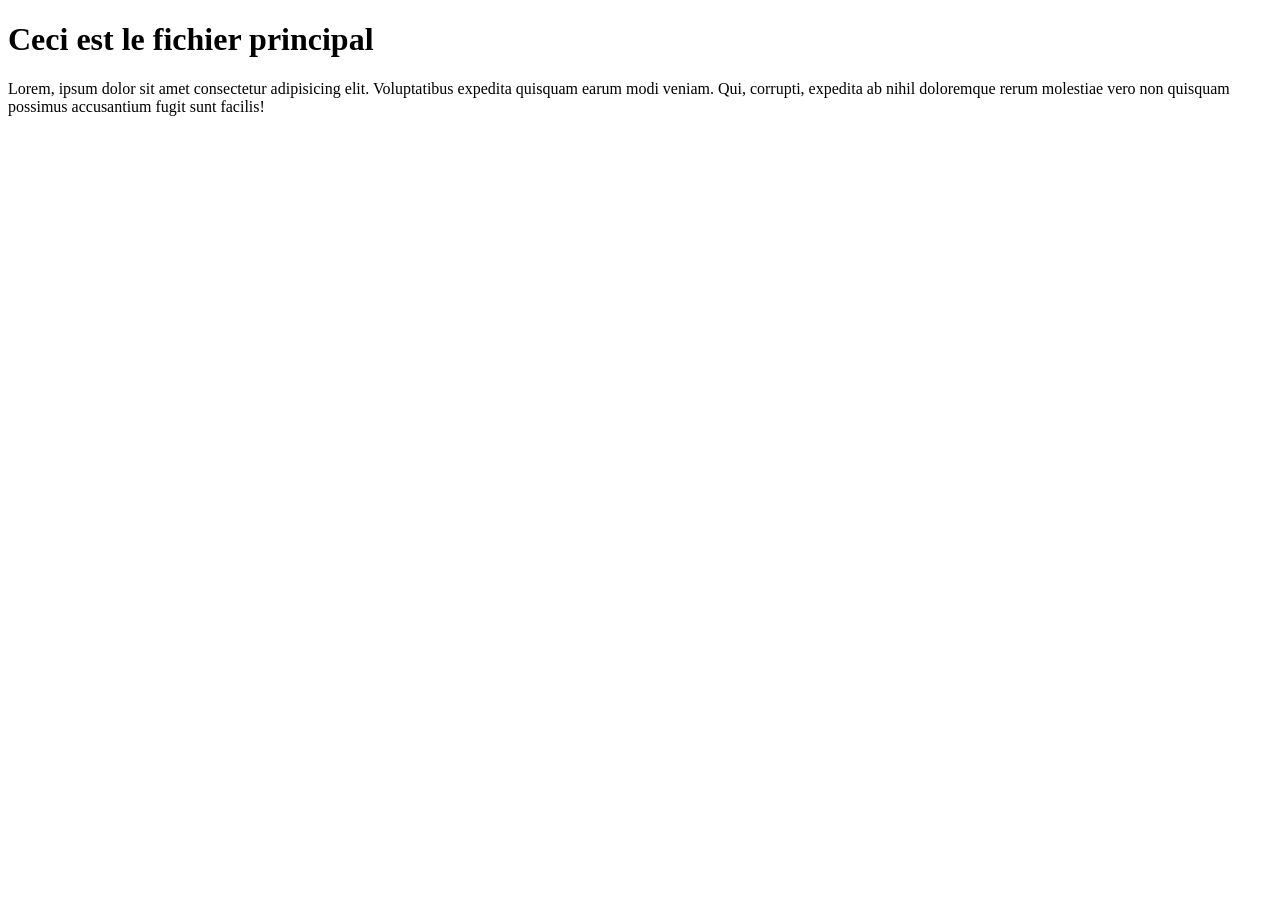
<file: index.html>
<!DOCTYPE html>
<html lang="en">
  <head>
    <meta charset="UTF-8" />
    <meta name="viewport" content="width=device-width, initial-scale=1.0" />
    <title>Document</title>
  </head>
  <body>
    <h1>Ceci est le fichier principal</h1>
    <p>
      Lorem, ipsum dolor sit amet consectetur adipisicing elit. Voluptatibus
      expedita quisquam earum modi veniam. Qui, corrupti, expedita ab nihil
      doloremque rerum molestiae vero non quisquam possimus accusantium fugit
      sunt facilis!
    </p>
  </body>
</html>
</file>
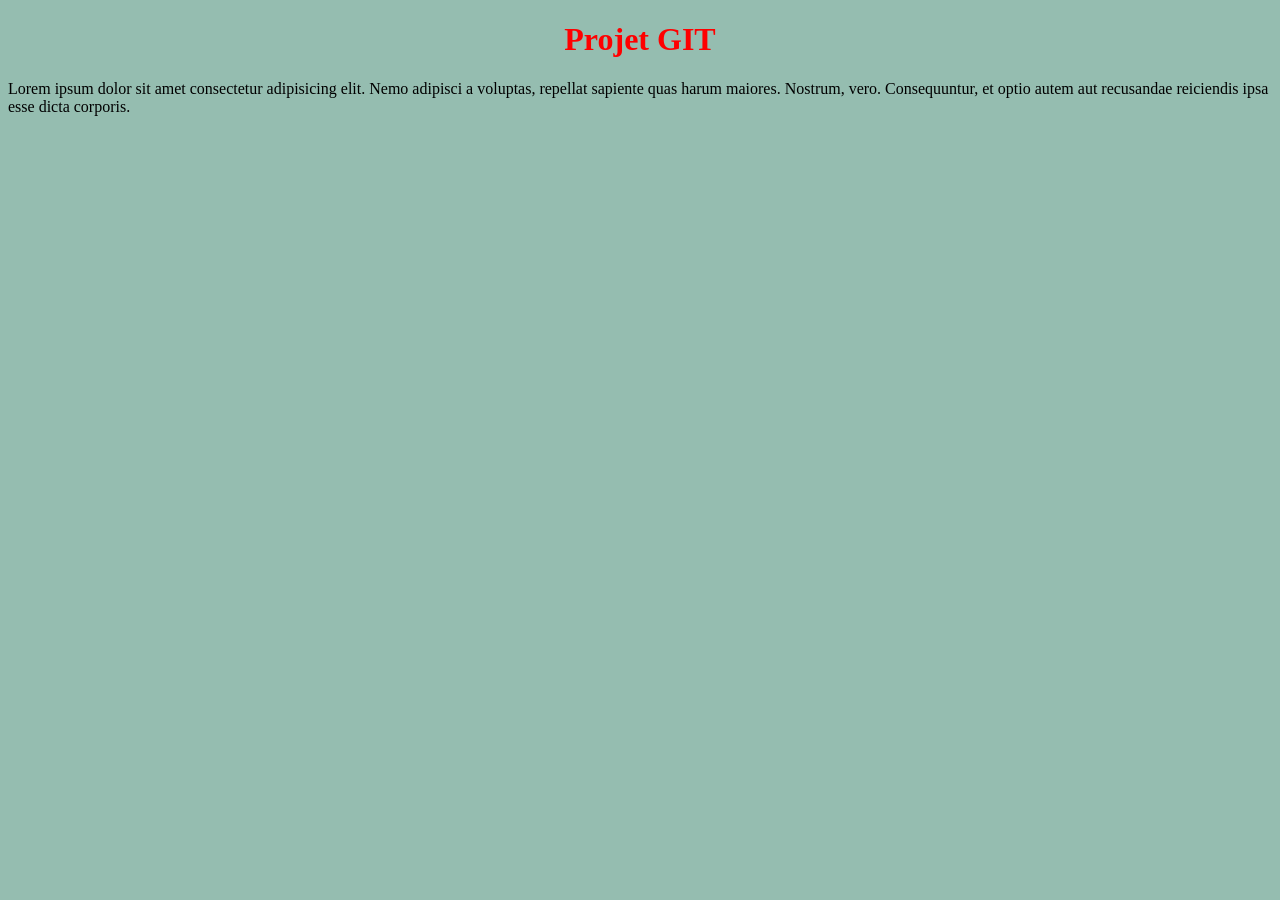
<file: blanchard.html>
<!DOCTYPE html>
<html lang="en">
<head>
    <meta charset="UTF-8">
    <meta name="viewport" content="width=device-width, initial-scale=1.0">
    <title>Demo Git</title>
    <link rel="stylesheet" href="blanchard.css">
</head>
<body>
    <h1>Projet GIT</h1>
    <p>
        Lorem ipsum dolor sit amet consectetur adipisicing elit. Nemo adipisci a voluptas, repellat sapiente quas harum maiores. Nostrum, vero. Consequuntur, et optio autem aut recusandae reiciendis ipsa esse dicta corporis.
    </p>
</body>
</html>
</file>
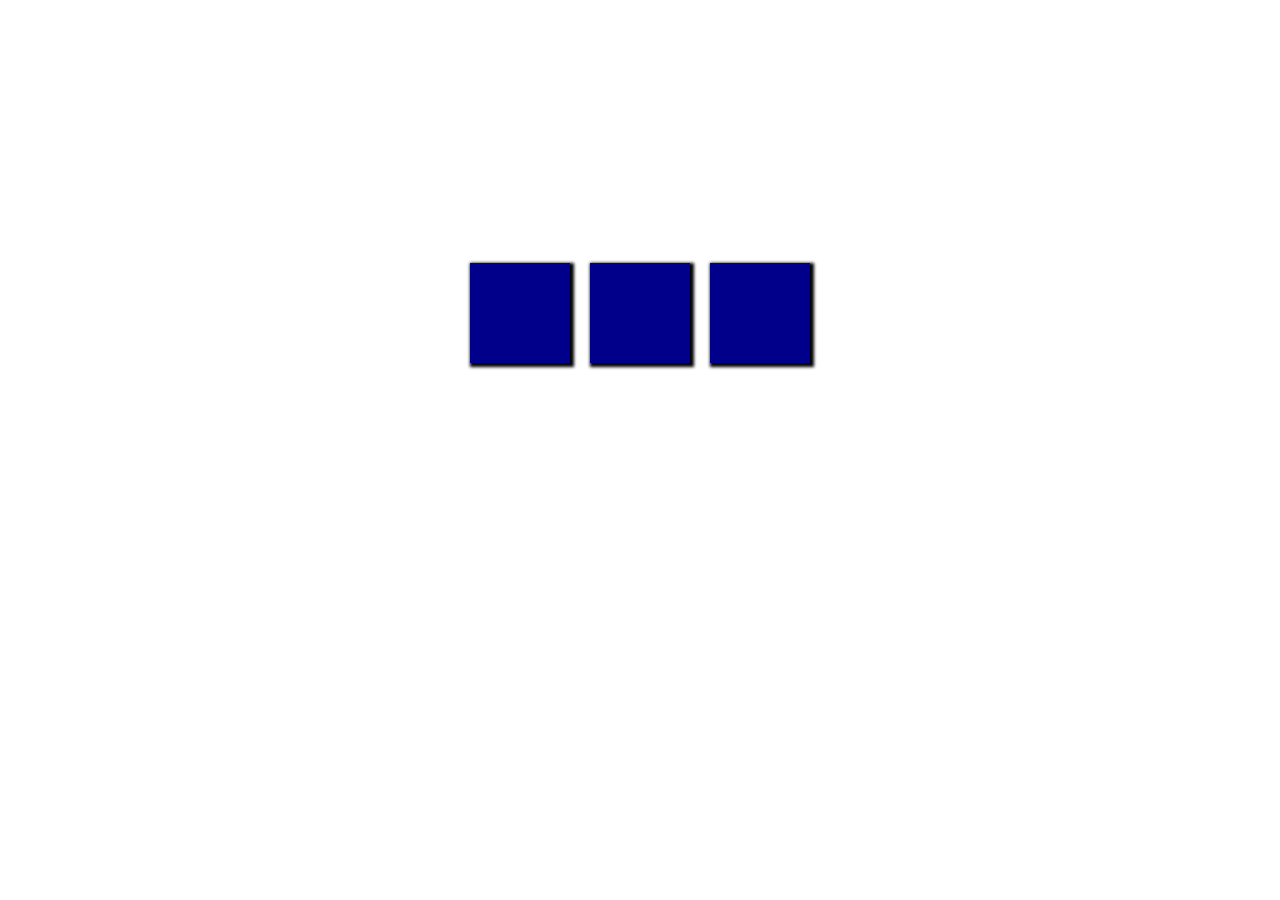
<file: cherubin.html>
<!DOCTYPE html>
<html lang="fr">
<head> 
        <meta charset="UTF-8">  
        <meta name="viewport" content="width=device-width, initial-scale=1.0">  
        <title>Document</title>  
        <link rel="stylesheet" href="lucas.css"> 
    
    </head>  
    <body>
         <section class="brique">
         <div class="bloc1"></div>  
        <div class="bloc2"></div>  
        <div class="bloc3"></div> 
        <span></span>
    </section> 
        
    </body>  
    </html>
</file>
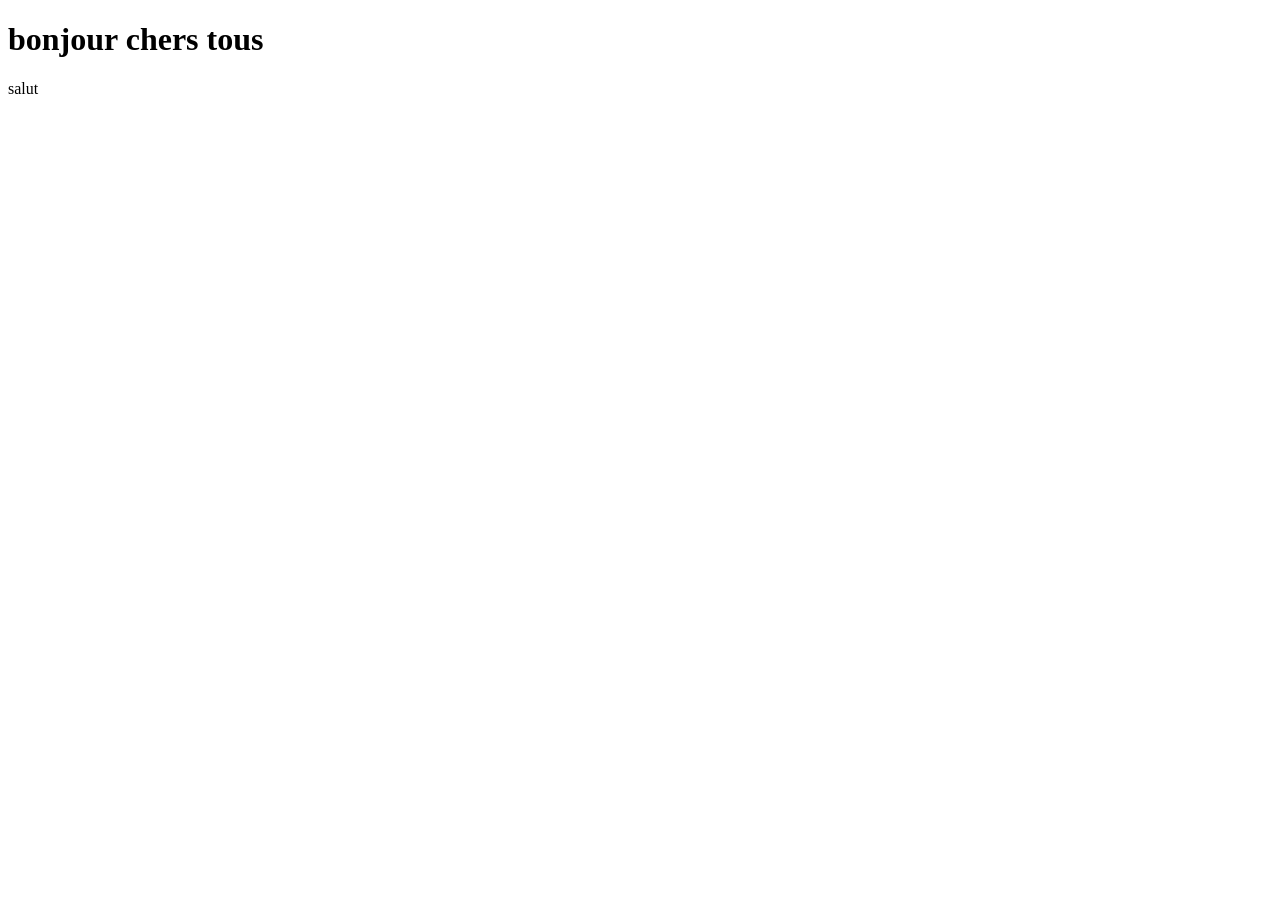
<file: hermes.html>
<!DOCTYPE html>
<html lang="en">
<head>
    <meta charset="UTF-8">
    <meta name="viewport" content="width=device-width, initial-scale=1.0">
    <title>Document</title>
</head>
<body>
    <h1>bonjour chers tous</h1>
    <p>salut</p>
</body>
</html>
</file>
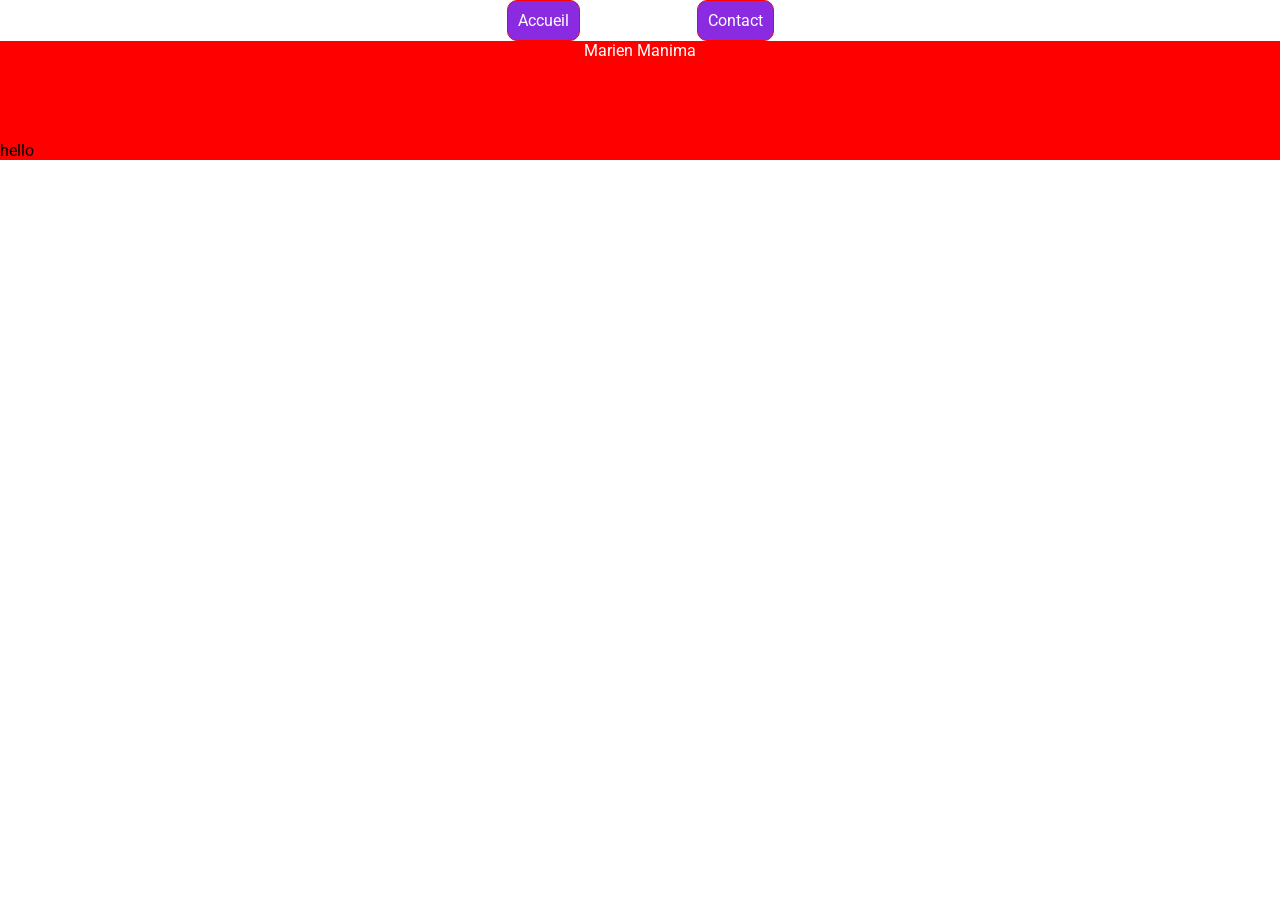
<file: marien.html>
<!DOCTYPE html>
<html lang="en">
<head>
    <meta charset="UTF-8">
    <link href="https://fonts.googleapis.com/css2?family=Roboto:wght@400;700&display=swap" rel="stylesheet">
    <meta name="viewport" content="width=device-width, initial-scale=1.0">
    <title>Document</title>
    <link rel="stylesheet" href="marien.css">
</head>

<style>
   


</style>
<body>
    <header>

        <nav>
            <div><a href="">Accueil</a></div>
            <div><a href="">Contact</a></div>
        </nav>

    </header>

    <main>

        <section class="hero">
            <div class="contenue">
                Marien Manima
            </div>
            <div>
                hello
            </div>

          

        </section>

    </main>

    <footer>

    </footer>

 
    
</body>
</html>
</file>
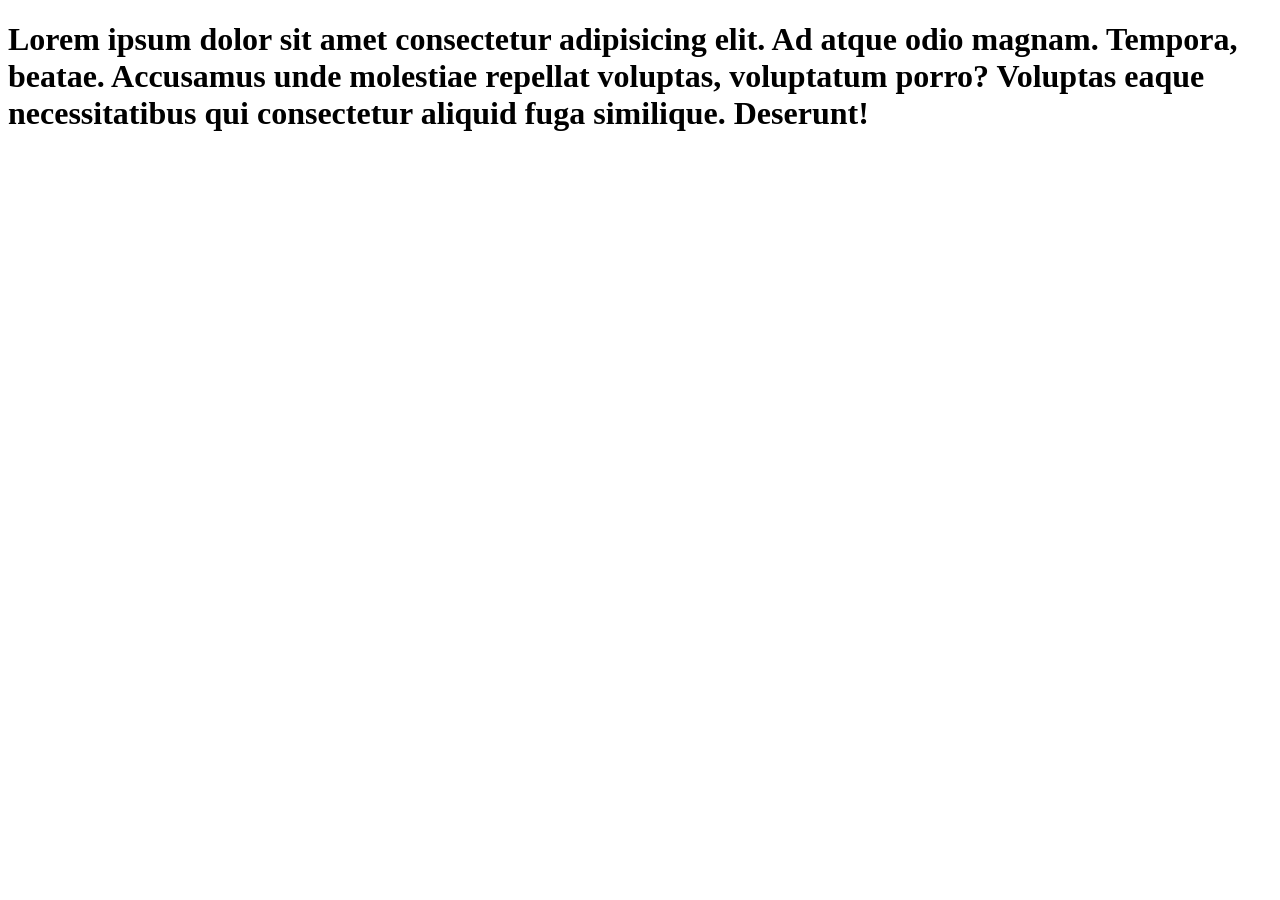
<file: peniel.html>
<!DOCTYPE html>
<html lang="en">
<head>
    <meta charset="UTF-8">
    <meta name="viewport" content="width=device-width, initial-scale=1.0">
    <title>Document</title>
</head>
<body>
    <h1>Lorem ipsum dolor sit amet consectetur adipisicing elit. Ad atque odio magnam. Tempora, beatae. Accusamus unde molestiae repellat voluptas, voluptatum porro? Voluptas eaque necessitatibus qui consectetur aliquid fuga similique. Deserunt!</h1>
    
</body>
</html>
</file>
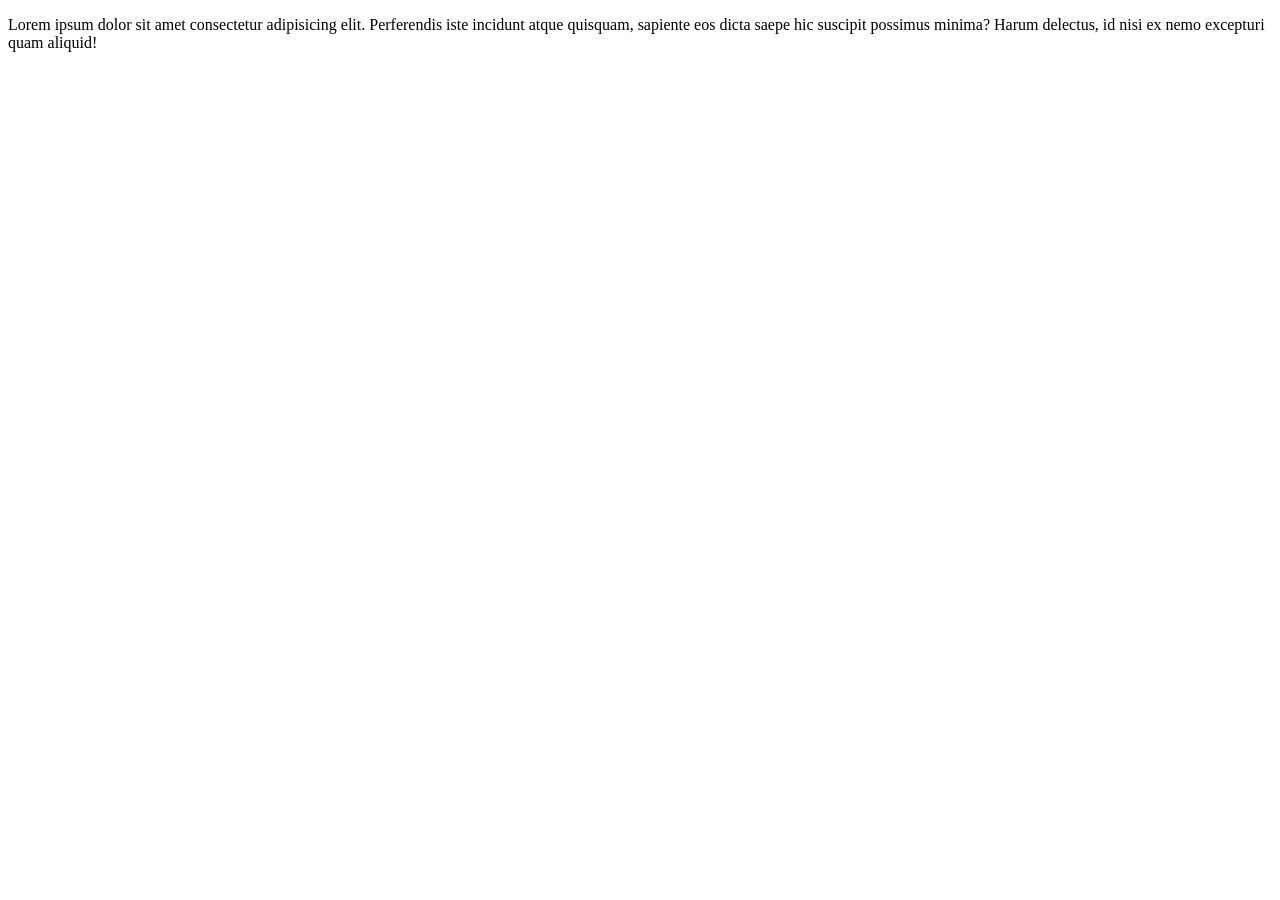
<file: Peter.html>
<!DOCTYPE html>
<html lang="en">
<head>
    <meta charset="UTF-8">
    <meta name="viewport" content="width=git, initial-scale=1.0">
    <title>Mon document</title>
</head>
<body>
    <p>
        Lorem ipsum dolor sit amet consectetur adipisicing elit. Perferendis iste incidunt atque quisquam, sapiente eos dicta saepe hic suscipit
         possimus minima? Harum
         delectus, id nisi ex nemo excepturi quam aliquid!
    </p>
</body>
</html>
</file>
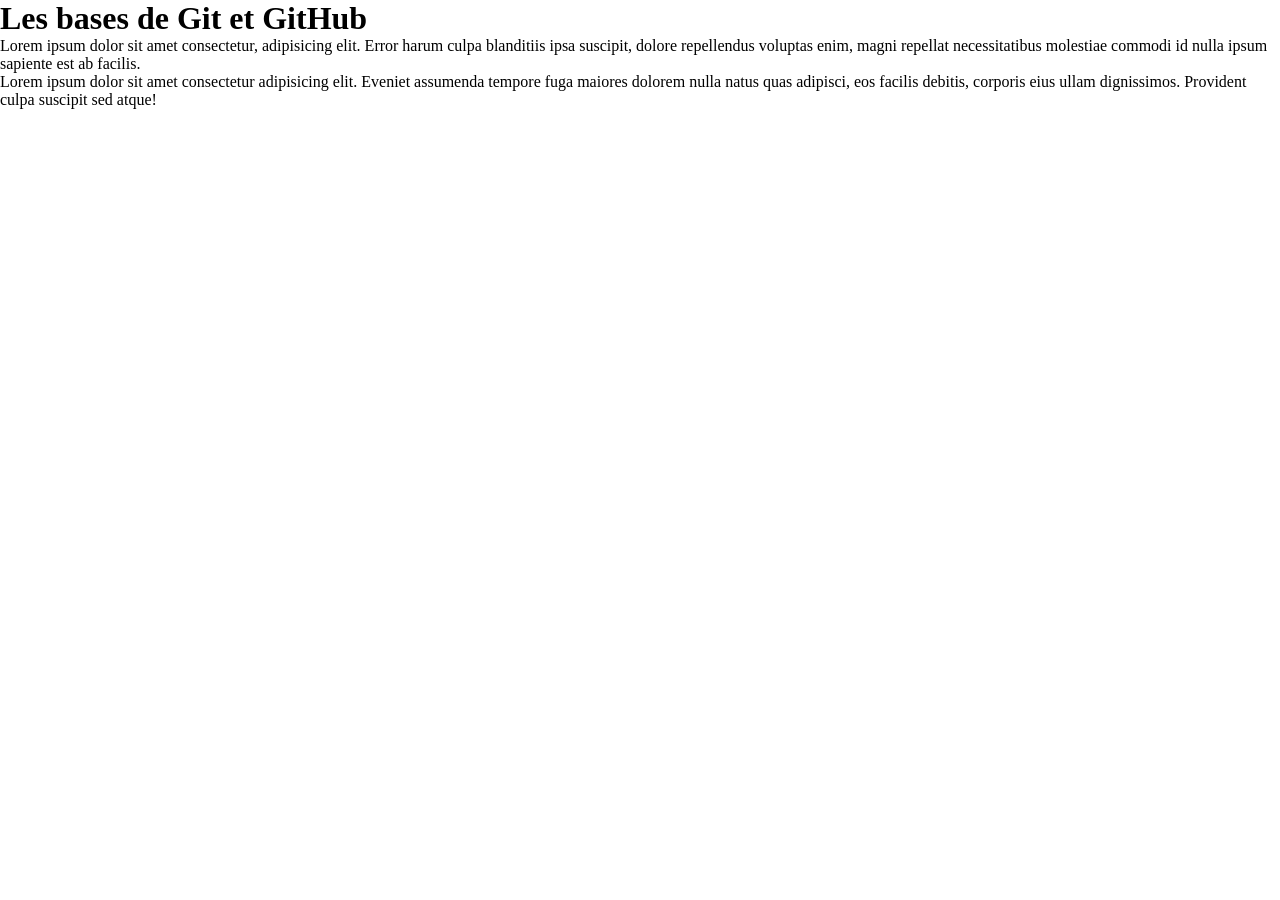
<file: premice.html>
<!DOCTYPE html>
<html lang="fr">
<head>
    <meta charset="UTF-8">
    <meta name="viewport" content="width=device-width, initial-scale=1.0">
    <title>Les bases de Git et GitHub</title>
    <link rel="stylesheet" href="premice.css">
</head>
<body>
    <h1>Les bases de Git et GitHub</h1>
    <p>Lorem ipsum dolor sit amet consectetur, adipisicing elit. Error harum culpa blanditiis ipsa suscipit, dolore repellendus voluptas enim, magni repellat necessitatibus molestiae commodi id nulla ipsum sapiente est ab facilis.</p>
    <p>Lorem ipsum dolor sit amet consectetur adipisicing elit. Eveniet assumenda tempore fuga maiores dolorem nulla natus quas adipisci, eos facilis debitis, corporis eius ullam dignissimos. Provident culpa suscipit sed atque!</p>
    
</body>
</html>
</file>
<file: blanchard.css>
body{
    background-color: rgb(149, 189, 176);
}

h1{
    text-align: center;
    color: red;
}
</file>
<file: lucas.css>
section{
    display: flex;
   justify-content: center;
   margin-top: 20%;
     
}
    .bloc1 {  
        width: 100px;  
        height: 100px;  
        background-color: darkblue;  
        margin: 10px; 
        box-shadow: 2px 2px 3px 2px black;
    }
   
    .bloc2 {  
        width: 100px;  
        height: 100px;  
        background-color: darkblue;  
        margin: 10px; 
        box-shadow: 2px 2px 3px 2px black; 
    }
   
    .bloc3 {  
        width: 100px;  
        height: 100px;  
        background-color: darkblue;  
        margin: 10px;  
        box-shadow: 2px 2px 3px 2px black;
    }
     

     span {   
        position: absolute;
        width: 50px;  
        height: 100px;  
        background-color: rgb(67, 47, 73);  
        margin: 10px;  
        border: solid 1px black;
        border-radius: 50%;
        box-shadow: 2px 2px 3px 2px rgb(0, 0, 0);
        visibility: hidden; /* Masquer le span par défaut */  
        transition: left 0.3s ease;  
    }  
    
    .bloc1:hover ~ span {  
        margin-right: 20%;
        visibility: visible; /* Rendre le span visible au survol */  
    }  
    
    .bloc2:hover ~ span {  
        margin-right: 1%;
        visibility: visible; /* Rendre le span visible au survol */  
    }
</file>
<file: marien.css>
*{
    margin: 0  ;
    
    font-family: 'roboto',sans-serif;
    box-sizing: border-box;
}
.hero{

    background-color: red;

}
nav{
    width: 30%;
    display: flex;
    flex-direction: row;
    justify-content: space-around;

}
header{
    display: flex;
    flex-direction: row;
    justify-content: center;
}

nav div {
    padding: 10px;
    border: 1px solid red ;
    background-color: blueviolet;
    display: flex;
    justify-content: center;
    align-items: center;
    border-radius: 10px;
    
}
a{
    text-decoration: none;
    color: white;
    text-align: center;
}
.contenue{
    height: 100px;
    color: white;
    text-align: center;
    
}
</file>
<file: premice.css>
*{
    margin: 0;
}
</file>
